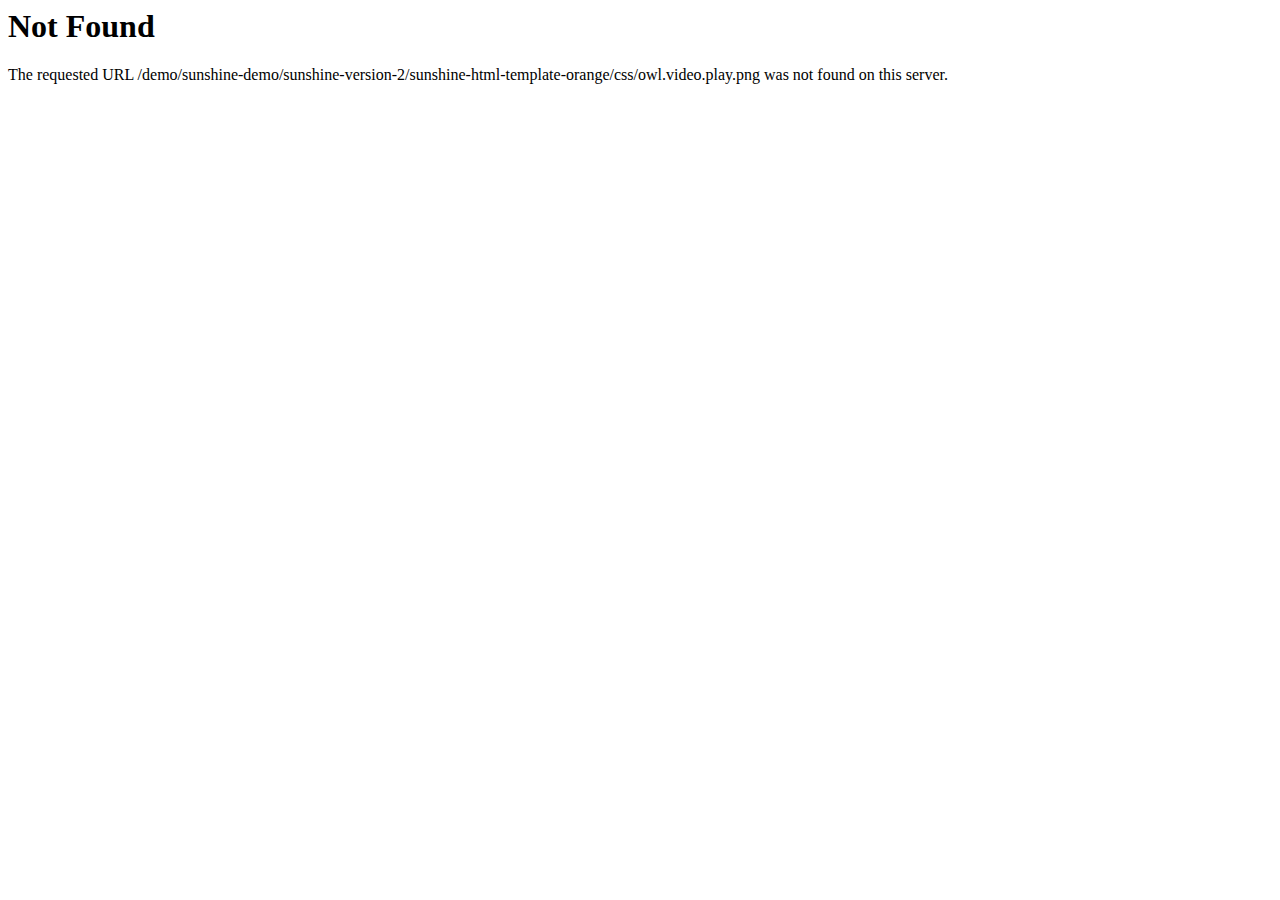
<file: css/owl.video.play.html>
<!DOCTYPE HTML PUBLIC "-//IETF//DTD HTML 2.0//EN">
<html><head>
<title>404 Not Found</title>
</head><body>
<h1>Not Found</h1>
<p>The requested URL /demo/sunshine-demo/sunshine-version-2/sunshine-html-template-orange/css/owl.video.play.png was not found on this server.</p>
</body></html>
</file>
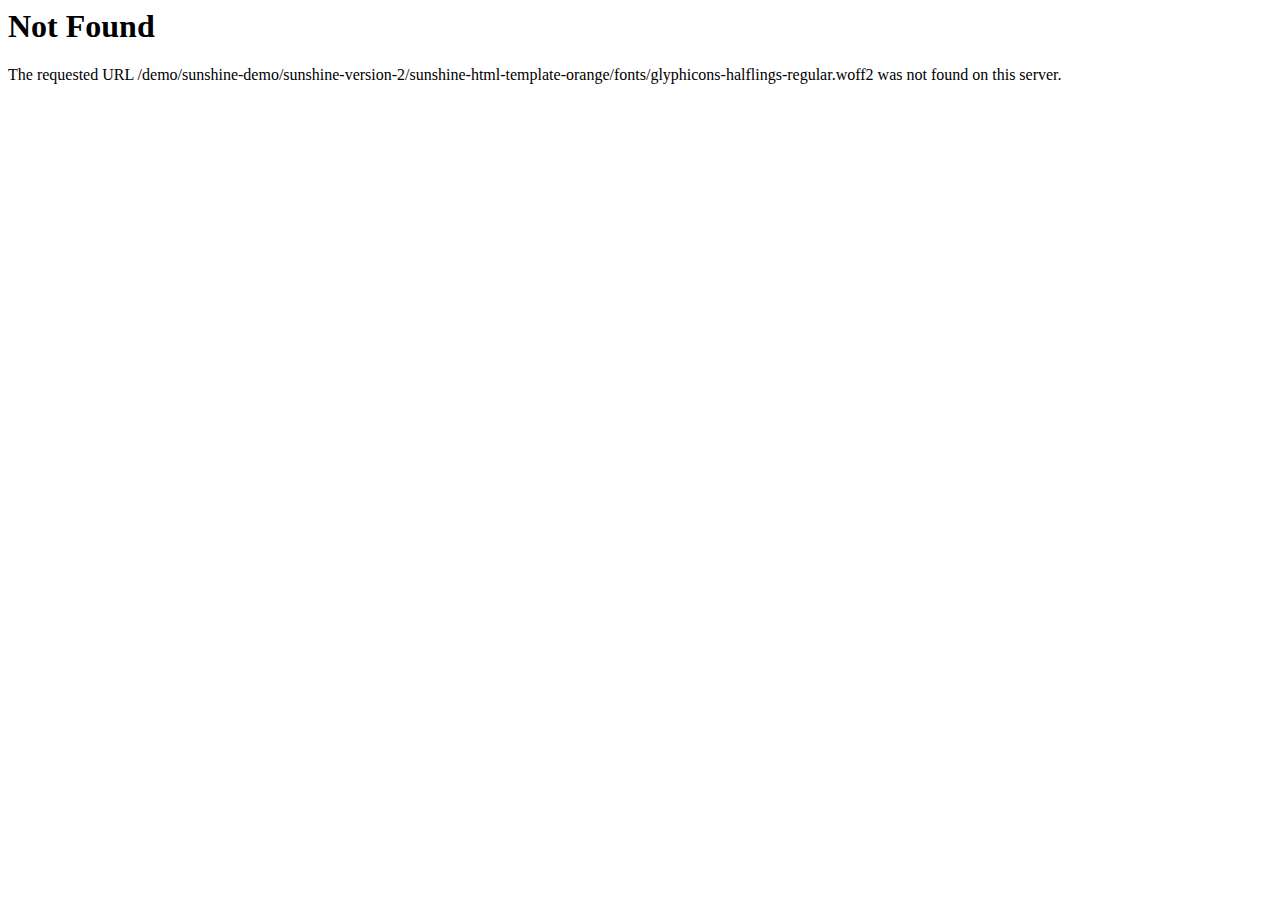
<file: fonts/glyphicons-halflings-regular-2.html>
<!DOCTYPE HTML PUBLIC "-//IETF//DTD HTML 2.0//EN">
<html><head>
<title>404 Not Found</title>
</head><body>
<h1>Not Found</h1>
<p>The requested URL /demo/sunshine-demo/sunshine-version-2/sunshine-html-template-orange/fonts/glyphicons-halflings-regular.woff2 was not found on this server.</p>
</body></html>
</file>
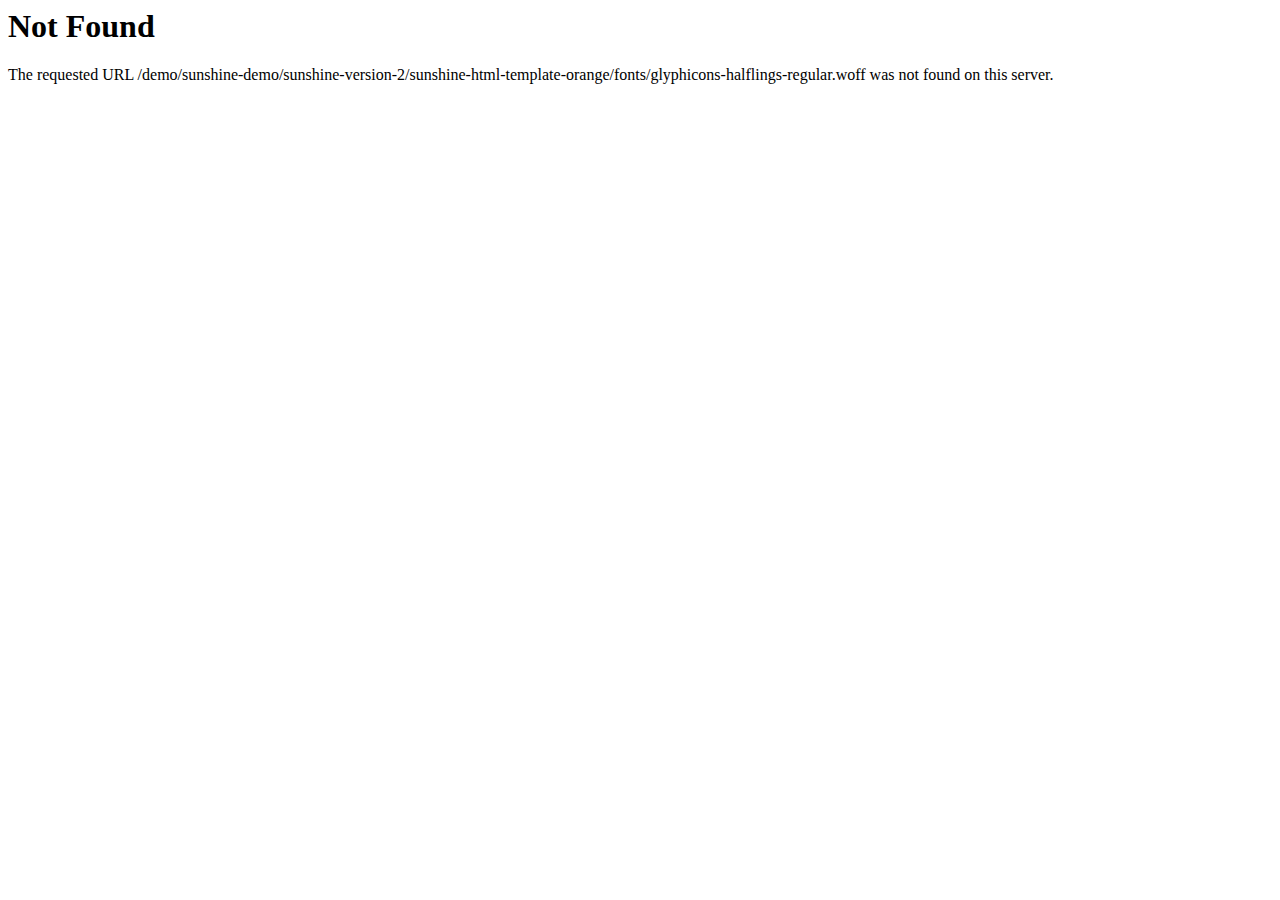
<file: fonts/glyphicons-halflings-regular-3.html>
<!DOCTYPE HTML PUBLIC "-//IETF//DTD HTML 2.0//EN">
<html><head>
<title>404 Not Found</title>
</head><body>
<h1>Not Found</h1>
<p>The requested URL /demo/sunshine-demo/sunshine-version-2/sunshine-html-template-orange/fonts/glyphicons-halflings-regular.woff was not found on this server.</p>
</body></html>
</file>
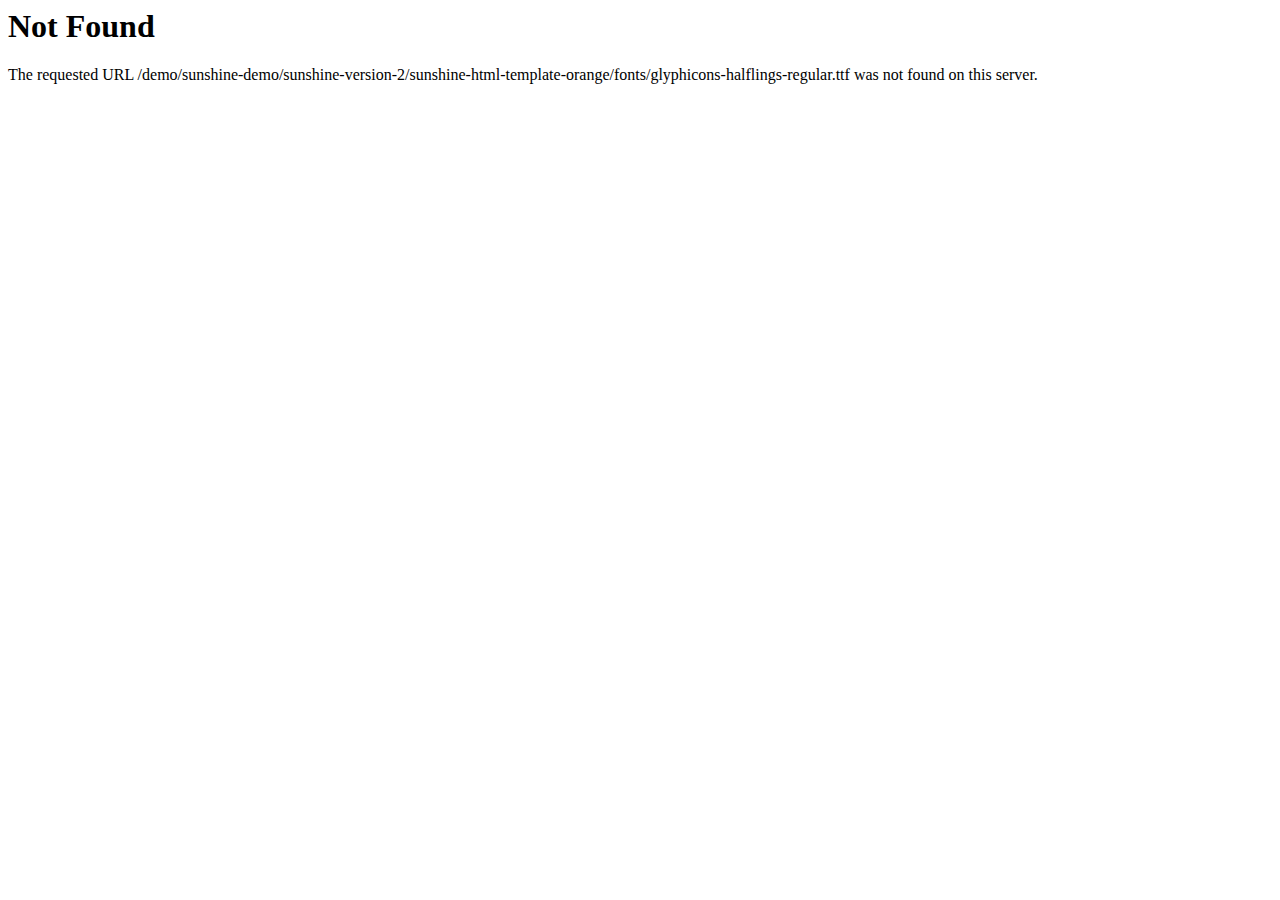
<file: fonts/glyphicons-halflings-regular-4.html>
<!DOCTYPE HTML PUBLIC "-//IETF//DTD HTML 2.0//EN">
<html><head>
<title>404 Not Found</title>
</head><body>
<h1>Not Found</h1>
<p>The requested URL /demo/sunshine-demo/sunshine-version-2/sunshine-html-template-orange/fonts/glyphicons-halflings-regular.ttf was not found on this server.</p>
</body></html>
</file>
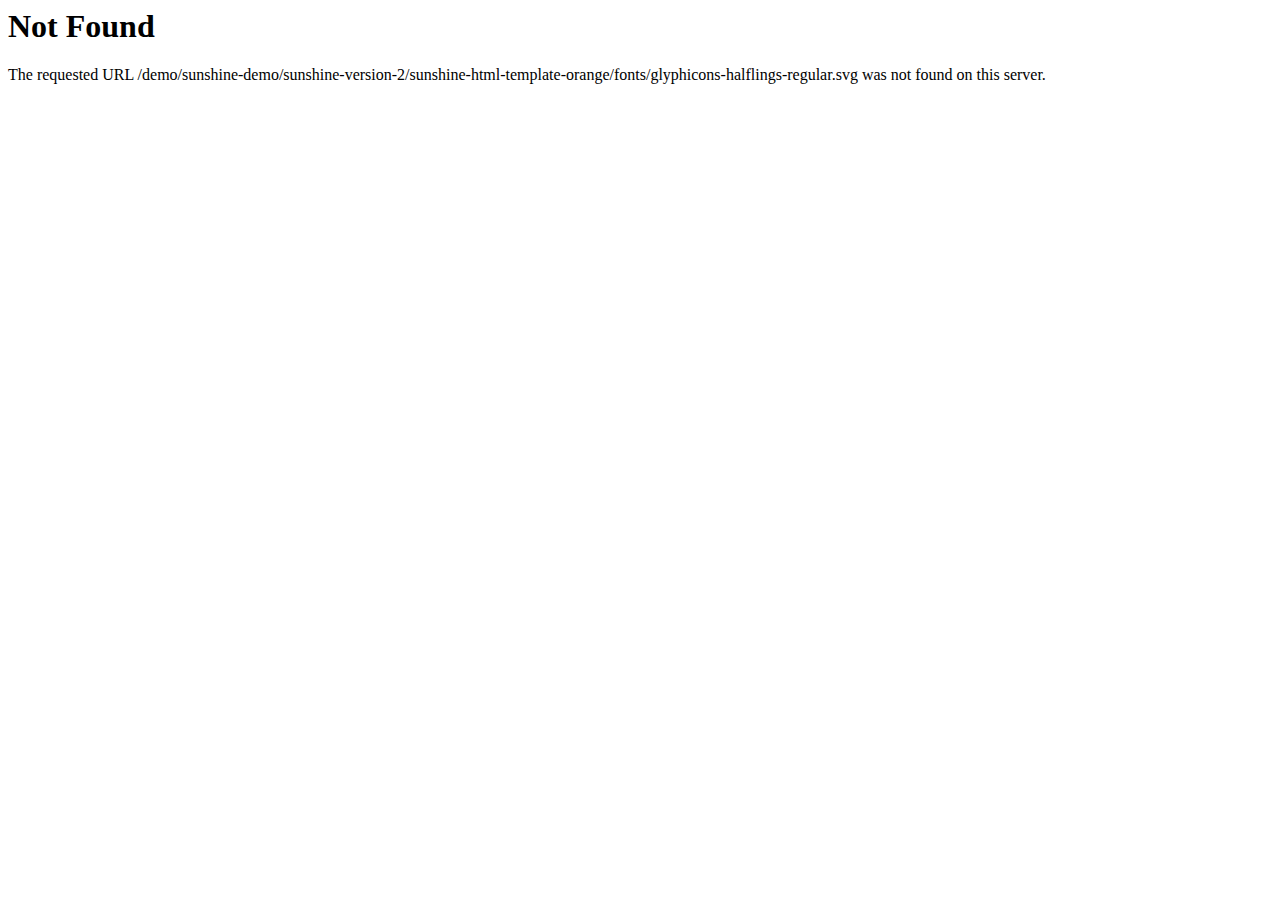
<file: fonts/glyphicons-halflings-regular-5.html>
<!DOCTYPE HTML PUBLIC "-//IETF//DTD HTML 2.0//EN">
<html><head>
<title>404 Not Found</title>
</head><body>
<h1>Not Found</h1>
<p>The requested URL /demo/sunshine-demo/sunshine-version-2/sunshine-html-template-orange/fonts/glyphicons-halflings-regular.svg was not found on this server.</p>
</body></html>
</file>
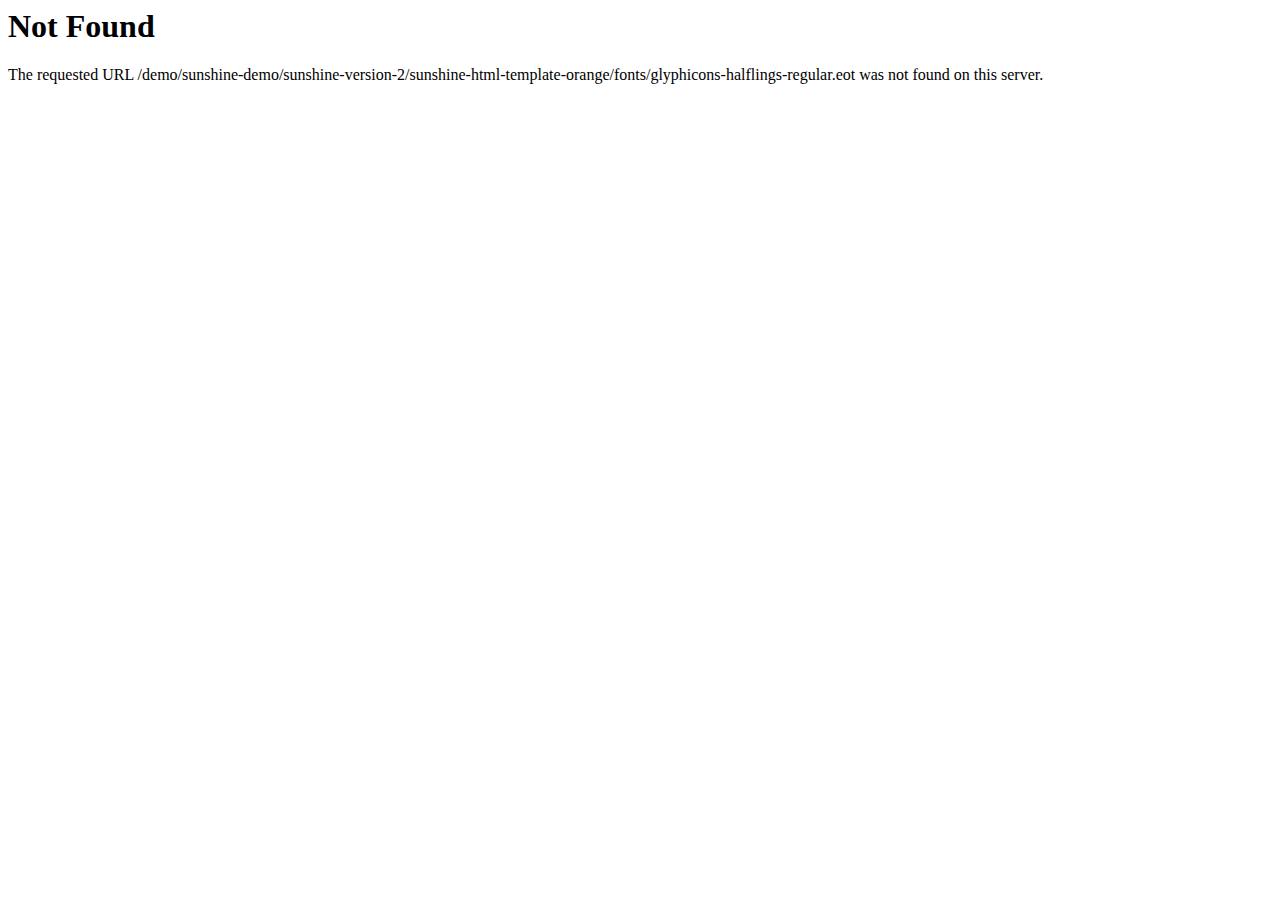
<file: fonts/glyphicons-halflings-regular.html>
<!DOCTYPE HTML PUBLIC "-//IETF//DTD HTML 2.0//EN">
<html><head>
<title>404 Not Found</title>
</head><body>
<h1>Not Found</h1>
<p>The requested URL /demo/sunshine-demo/sunshine-version-2/sunshine-html-template-orange/fonts/glyphicons-halflings-regular.eot was not found on this server.</p>
</body></html>
</file>
